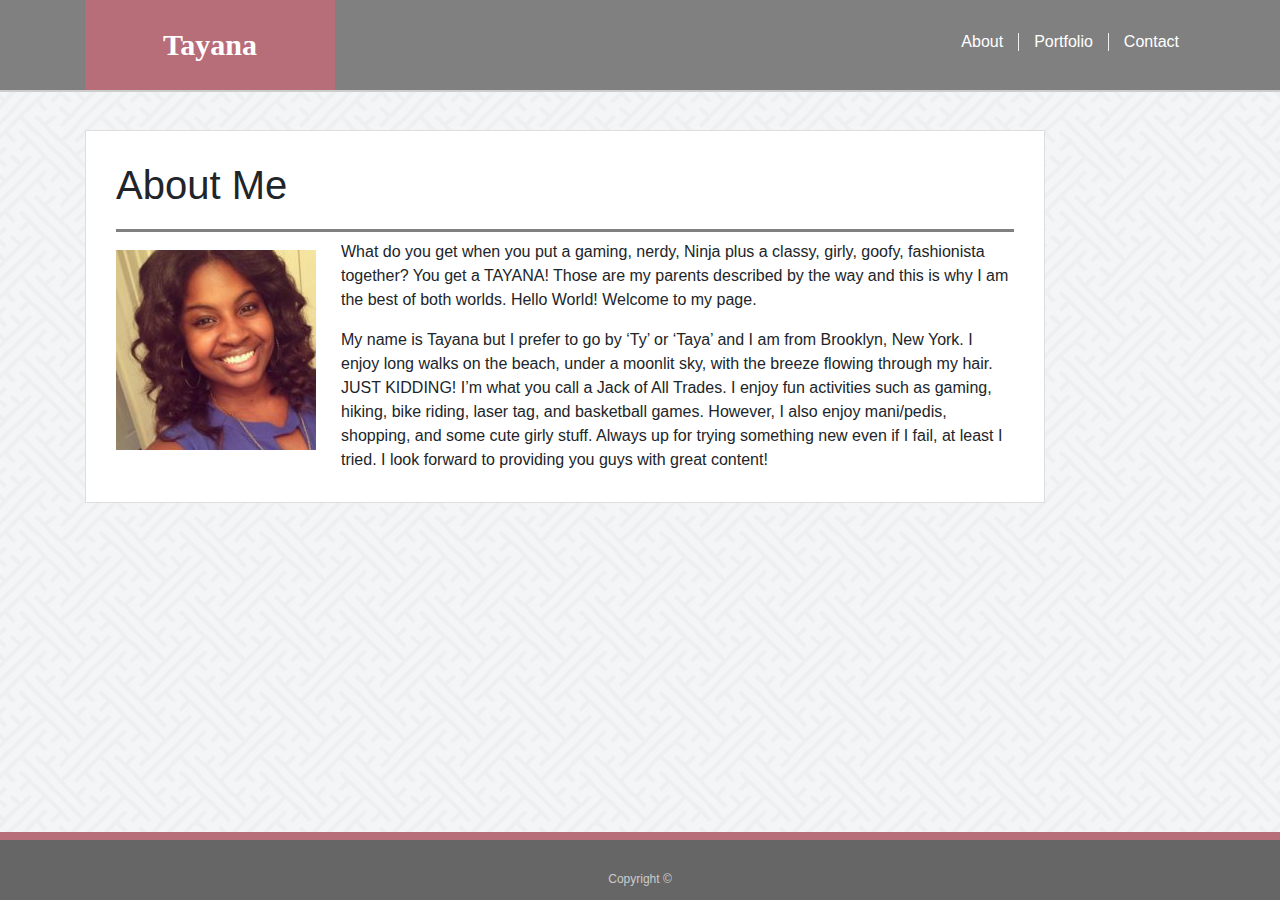
<file: index.html>
<!doctype html>
<html lang="en-us">

<head>
  <meta charset="UTF-8">
  <title>About | Tayana</title>
  <meta name="viewport" content="width=device-width, initial-scale=1">
  <link rel="stylesheet" type="text/css" href="assets/css/style.css">
  <link rel="stylesheet" href="https://maxcdn.bootstrapcdn.com/bootstrap/4.0.0/css/bootstrap.min.css" integrity="sha384-Gn5384xqQ1aoWXA+058RXPxPg6fy4IWvTNh0E263XmFcJlSAwiGgFAW/dAiS6JXm" crossorigin="anonymous">
</head>

<body>

  <header id="masthead">
    <div class="container">
      <a href="index.html" id="logo">Tayana</a>
      <nav class="navbar navbar-expand-lg navbar-light">
        <a href="index.html">About</a>
        <a href="portfolio.html">Portfolio</a>
        <a href="contact.html">Contact</a>
      </nav>
    </div>
  </header>

  <div id="main-container" class="container">
      <div class="row">
          <div class="col">
    <section class="main-section">
    
      <h1>About Me</h1>
    
      <img src="assets/images/defaulticon.jpeg" class="auth-image" alt="Your Name">

      <p>
        What do you get when you put a gaming, nerdy, Ninja plus a classy, girly, goofy, fashionista together? You get a
        TAYANA! Those are my parents described by the way and this is why I am the best of both worlds. Hello World!
        Welcome to my page.

      </p>
      
      <p>
        My name is Tayana but I prefer to go by ‘Ty’ or ‘Taya’ and I am from Brooklyn, New York. I enjoy long walks on
        the
        beach, under a moonlit sky, with the breeze flowing through my hair. JUST KIDDING! I’m what you call a Jack of
        All
        Trades. I enjoy fun activities such as gaming, hiking, bike riding, laser tag, and basketball games. However, I
        also enjoy mani/pedis, shopping, and some cute girly stuff. Always up for trying something new even if I fail,
        at
        least I tried. I look forward to providing you guys with great content!
      </p>

    </section>
    </div>
  </div>

  <div class="fixed-bottom">
  <footer>
    <div class="container">
      Copyright &copy; 
      </div>
    </div>
  </footer>
</body>

</html>
</file>
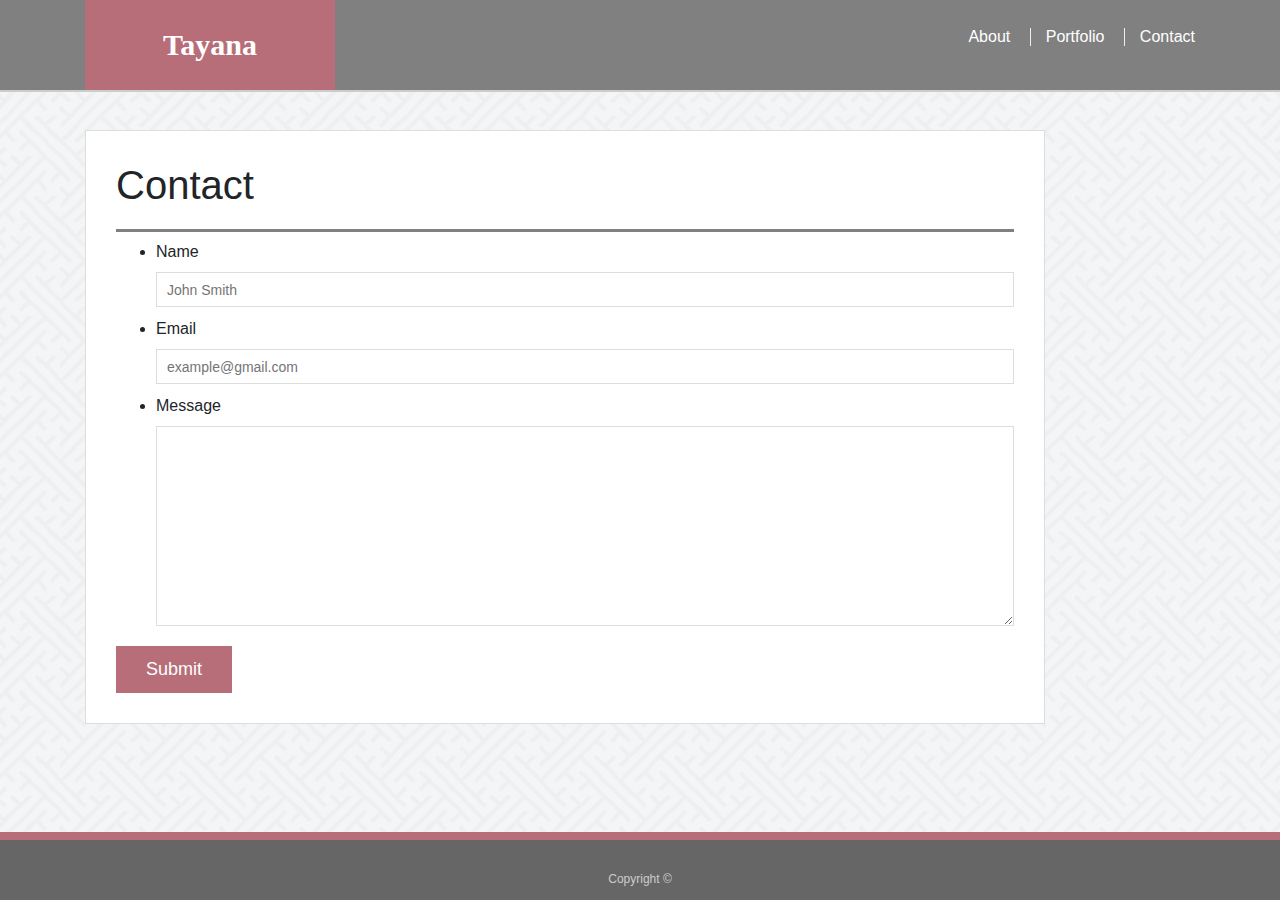
<file: contact.html>
<!doctype html>
<html lang="en-us">

<head>
  <meta charset="UTF-8">
  <title>Contact | Tayana</title>
  <meta name="viewport" content="width=device-width, initial-scale=1">
  <link rel="stylesheet" type="text/css" href="assets/css/style.css">
  <link rel="stylesheet" href="https://maxcdn.bootstrapcdn.com/bootstrap/4.0.0/css/bootstrap.min.css" integrity="sha384-Gn5384xqQ1aoWXA+058RXPxPg6fy4IWvTNh0E263XmFcJlSAwiGgFAW/dAiS6JXm" crossorigin="anonymous">

</head>

<body>

  <header id="masthead">
    <div class="container">
      <a href="index.html" id="logo">Tayana</a>
      <nav>
        <a href="index.html">About</a>
        <a href="portfolio.html">Portfolio</a>
        <a href="contact.html">Contact</a>
      </nav>
    </div>
  </header>

  <div id="main-container" class="container">
    <section class="main-section">
      <h1>Contact</h1>

      <form id="contact-form">
        <ul>
          <li>
            <label for="name">Name</label>
            <input type="text" id="name" name="name" placeholder="John Smith" required="required">
          </li>
          <li>
            <label for="email">Email</label>
            <input type="email" id="email" name="email" placeholder="example@gmail.com" required="required">
          </li>
          <li>
            <label for="message">Message</label>
            <textarea id="message" name="message" required="required"></textarea>
          </li>
        </ul>
        <input type="submit">
      </form>

    </section>

  </div>

  <div class="fixed-bottom">
  <footer>
    <div class="container">
      Copyright &copy; 
      </div>
    </div>
  </footer>
</body>

</html>
</file>
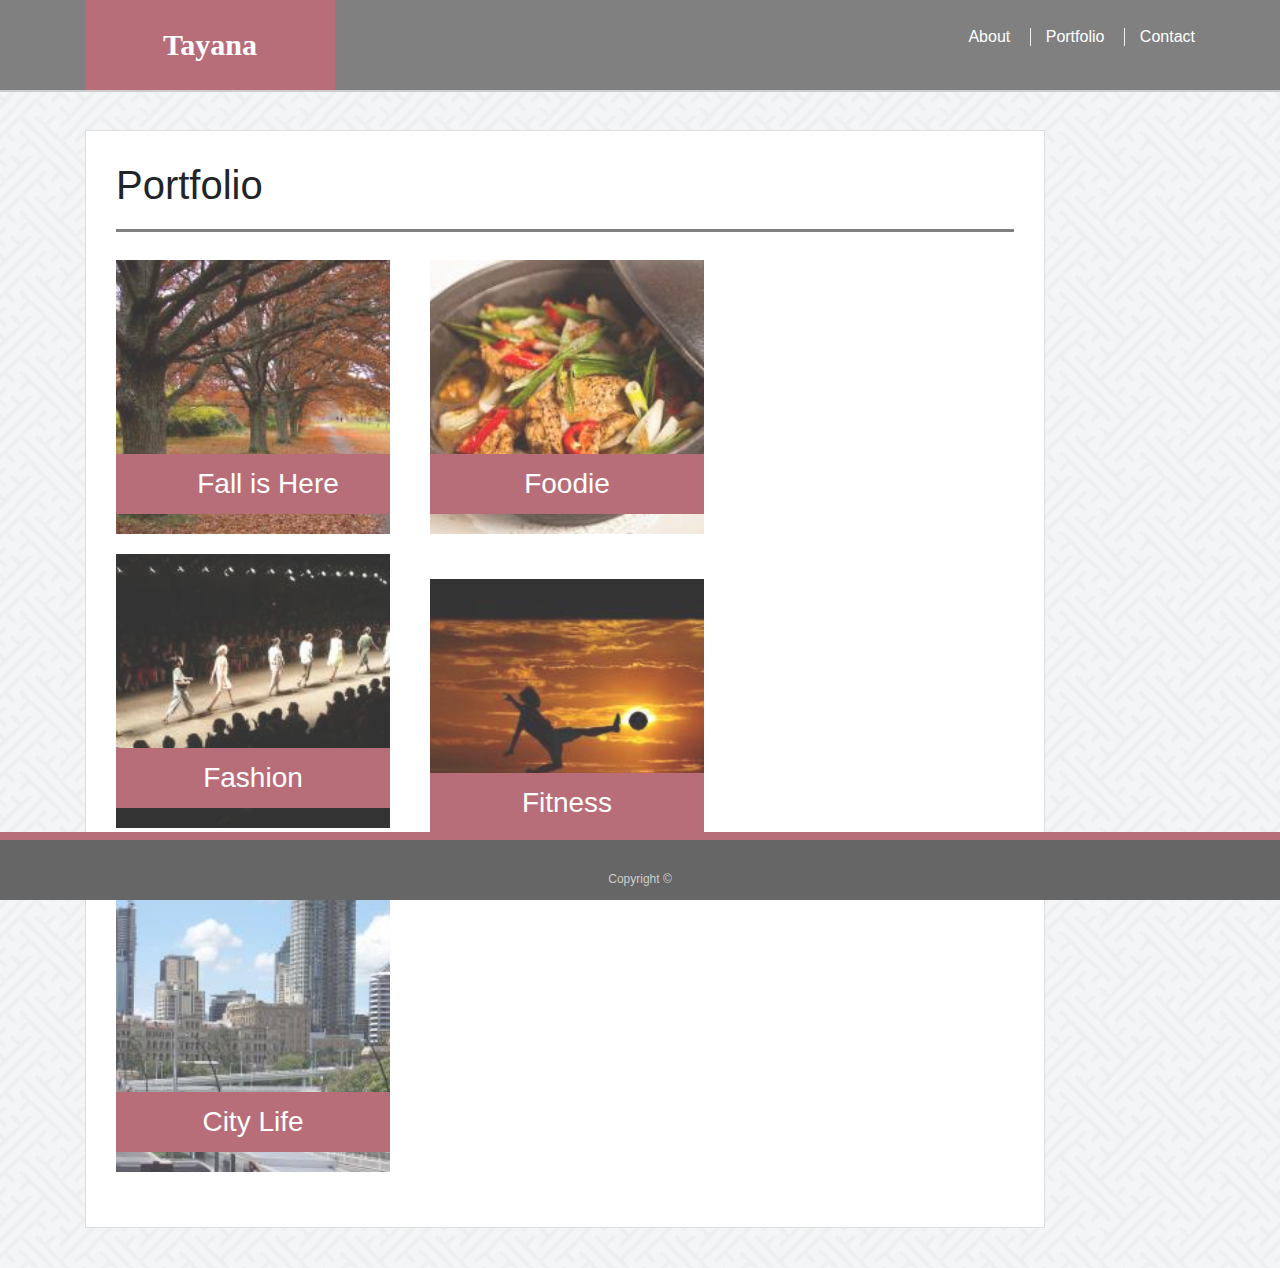
<file: portfolio.html>
<!doctype html>
<html lang="en-us">

<head>
  <meta charset="UTF-8">
  <title>Portfolio | Tayana</title>
  <meta name="viewport" content="width=device-width, initial-scale=1">
  <link rel="stylesheet" type="text/css" href="assets/css/style.css">
  <link rel="stylesheet" href="https://maxcdn.bootstrapcdn.com/bootstrap/4.0.0/css/bootstrap.min.css" integrity="sha384-Gn5384xqQ1aoWXA+058RXPxPg6fy4IWvTNh0E263XmFcJlSAwiGgFAW/dAiS6JXm" crossorigin="anonymous">

</head>

<body>

  <header id="masthead">
    <div class="container">
      <a href="index.html" id="logo">Tayana</a>
      <nav>
        <a href="index.html">About</a>
        <a href="portfolio.html">Portfolio</a>
        <a href="contact.html">Contact</a>
      </nav>
    </div>
  </header>

  <div id="main-container" class="container">
    <section class="main-section">
      <h1>Portfolio</h1>

      <div class="work">
          <div class="row">
              <div class="col-sm">
        <img src="assets/images/fall1.jpg" class="img-fluid" alt="Word Guess">

        <h3>Fall is Here</h3>
        </div>
      </div>

      <div class="work">
             
        <img src="assets/images/fashion1.jpg" class="img-fluid" alt="RPG Game">

        <h3>Fashion</h3>
        </div>
      </div>
      <div class="work">
        <img src="assets/images/foodie1.jpg" class="img-fluid" alt="Trivia Game">

        <h3>Foodie</h3>
      </div>
      <div class="work">
        <img src="assets/images/sport1.jpg" class="img-fluid" alt="Rutgers Info Widget">

        <h3>Fitness</h3>
      </div>
      <div class="work">
          
            
        <img src="assets/images/Travel1.jpg" class="img-fluid" alt="Rock Paper Scissors">

        <h3>City Life</h3>
      
      </div>

    </section>

  </div>

  <div class="fixed-bottom">
  <footer>
    <div class="container">
      Copyright &copy;
      </div>
    </div>
  </footer>
</body>

</html>
</file>
<file: assets/css/style.css>
body {
    font-family: Arial, "Helvetica Neue", Helvetica, sans-serif;
    font-size: 18px;
    line-height: 34px;
    color: #777777;
    background-image: url("../images/interlaced.png");
    
  }
  
  * {
    box-sizing: border-box;
    margin: 0;
  }
  
  /* general */
  
  .container {
    width: 100%;
    max-width: 960px;
    margin: 0 auto;
    clear: both;
  }
  
  h1,
  h2,
  h3,
  p {
    margin-bottom: 20px;
  }
  
  p:last-child {
    margin-bottom: 0;
  }
  
  h1,
  h2,
  h3 {
    font-family: Georgia, Times, "Times New Roman", serif;
    font-weight: 700;
    color: #4aaaa5;
  }
  
  h1 {
    padding-bottom: 20px;
    font-size: 30px;
    line-height: 49px;
    border-bottom: 3px solid gray;
  }
  
  h2,
  h3 {
    font-size: 22px;
  }
  
  /* header */
  
  #masthead {
    position: fixed;
    z-index: 99;
    width: 100%;
    margin: 0 0 30px;
    overflow: auto;
    color: #ffffff;
    background: grey;
    border-bottom: 2px solid #cccccc;
  }
  
  #logo {
    float: left;
    width: 250px;
    height: 90px;
    font-family: Georgia, Times, "Times New Roman", serif;
    font-size: 30px;
    font-weight: 700;
    line-height: 90px;
    color: #ffffff;
    text-align: center;
    text-decoration: none;
    background: #b76e79;
  }
  
  nav {
    float: right;
    margin-top: 25px;
  }
  
  nav a {
    display: inline-block;
    padding-left: 15px;
    margin-left: 15px;
    line-height: 18px;
    color: white;
    text-decoration: none;
    border-left: 1px solid #efefef;
  }
  
  nav a:first-child {
    border-left: 0 none;
  }
  
  /* footer */
  
  footer {
    padding: 30px 0;
    clear: both;
    font-size: 12px;
    color: #ffffff;
    color: #cccccc;
    text-align: center;
    background: #666666;
    border-top: 8px solid #b76e79;
    height: 50px;
  }
  
  h3, h2 {
    padding-bottom: 20px;
    margin-bottom: 15px;
    line-height: 22px;
    border-bottom: 2px solid #eeeeee;
  }
  
  /* main */
  
  #main-container {
    padding-top: 130px;
    min-height: calc(100vh - 70px);
  }
  
  .main-section {
    float: left;
    width: 100%;
    max-width: 960px;
    padding: 30px;
    margin: 0 0 40px;
    background: #ffffff;
    border: 1px solid #dddddd;
  }
  
  /* portfolio page */
  
  .work {
    position: relative;
    float: left;
    width: 274px;
    margin: 20px 0 25px;
    overflow: auto;
  }
  
  .work:nth-child(even) {
    margin-right: 40px;
  }
  
  .work img {
    width: 100%;
    border: 0 none;
    opacity: 0.8;
  }
  
  .work h3 {
    position: absolute;
    bottom: 20px;
    width: 100%;
    padding: 15px;
    margin-bottom: 0;
    font-weight: 300;
    line-height: 30px;
    color: #ffffff;
    text-align: center;
    background: #b76e79;
    border-bottom: 0;
  }
  
  .auth-image {
    float: left;
    width: 200px;
    height: auto;
    margin-top: 10px;
    margin-right: 25px;
  }
  
  /* contact page */
  
  #contact-form ul {
    margin-bottom: 20px;
  }
  
  #contact-form li {
    margin-bottom: 10px;
  }
  
  label,
  input[type=text],
  input[type=email],
  textarea {
    display: block;
    width: 100%;
  }
  
  input[type=text],
  input[type=email],
  textarea {
    height: 35px;
    padding: 0 10px;
    font-size: 14px;
    border: 1px solid #dddddd;
  }
  
  textarea {
    height: 200px;
  }
  
  input[type=submit] {
    padding: 10px 30px;
    font-size: 18px;
    color: #ffffff;
    cursor: pointer;
    background: #b76e79;
    border: 0 none;
  }

  /* Mobile Phones: */

  @media screen and (max-width: 980px) 

  @media screen and (max-width: 768px)

  @media screen and (max-width: 640px) {
      #masthead {
          position: fixed;
          top: 0;
      }
  }
</file>
